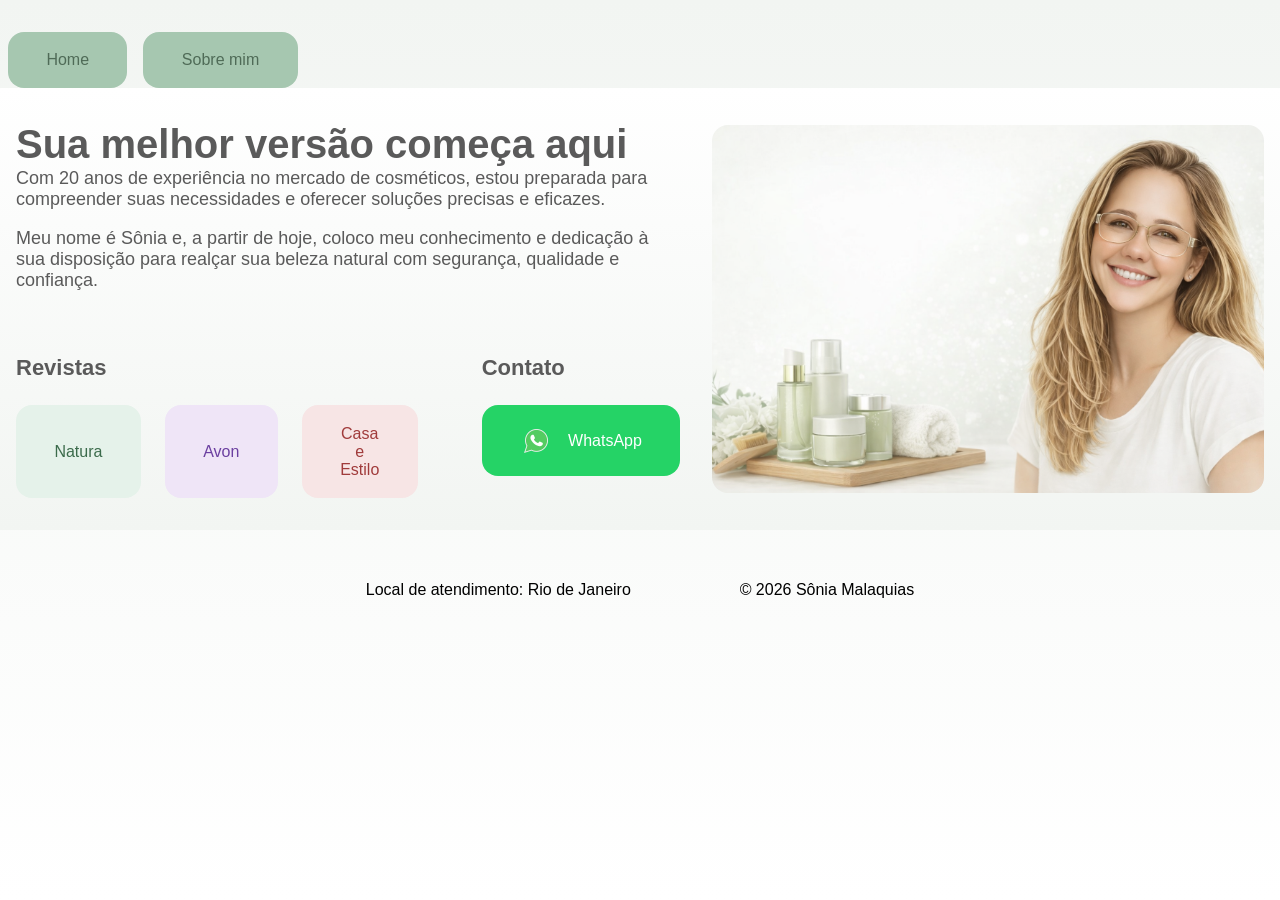
<file: index.html>
<!DOCTYPE html>
<html lang="pt-br">
<head>
    <meta charset="UTF-8">
    <meta name="viewport" content="width=device-width, initial-scale=1.0">
    <link rel="stylesheet" type="text/css" href="./assets/styles/style.css">
    <link rel="icon" type="image/png" href="./assets/icons/head-icon.png">
    <title>Document</title>
</head>
<body>
    <header>
        <nav>
            <ul class="nav listnav">
                <li>
                    <a class="btn home" href="index.html">Home</a>
                </li>

                <li>
                    <a class="btn home" href="about.html">Sobre mim</a>
                </li>
            </ul>
        </nav>
    </header>
    <main class="hero">

        <section class="hero-content">

            <div class="hero-text">

                <h1>
                    Sua melhor versão começa aqui
                </h1>

                <p>
                    Com 20 anos de experiência no mercado de cosméticos, estou preparada para compreender suas necessidades e oferecer soluções precisas e eficazes.</p>
                <br>
                <p>
                    Meu nome é Sônia e, a partir de hoje, coloco meu conhecimento e dedicação à sua disposição para realçar sua beleza natural com segurança, qualidade e confiança.
                </p>

                <div class="hero-actions">

                    <div class="box">
                        <h3>Revistas</h3>

                        <div class="buttons">
                            <a class="btn natura" href="./assets/revistas/Natura.pdf" target="_blank">
                                Natura
                            </a>

                            <a class="btn avon" href="./assets/revistas/Avon.pdf" target="_blank">
                                Avon
                            </a>
                            <a class="btn casa-estilo" href="./assets/revistas/Casa&EstiloAvon.pdf" target="_blank">
                                Casa e Estilo
                            </a>
                        </div>
                    </div>

                    <div class="box">
                        <h3>Contato</h3>

                        <a class="btn whatsapp"
                        href="https://wa.me/5521969861703"
                        target="_blank">
                            <img src="./assets/icons/whatsapp-icon.png">
                            WhatsApp
                        </a>
                    </div>

                </div>

            </div>

            <div class="hero-image">
                <img src="./assets/image/Sonia-banner.png" alt="Foto da Sônia">
            </div>

        </section>
    </main>
    <footer>
        <section class="footer-container">
            <a class="btn" href="https://www.google.com/maps/search/?api=1&query=Rio+de+Janeiro">Local de atendimento: Rio de Janeiro</a>
            <p class="btn">© 2026 Sônia Malaquias</p>
            
        </section>
    </footer>
</body>
</html>
</file>
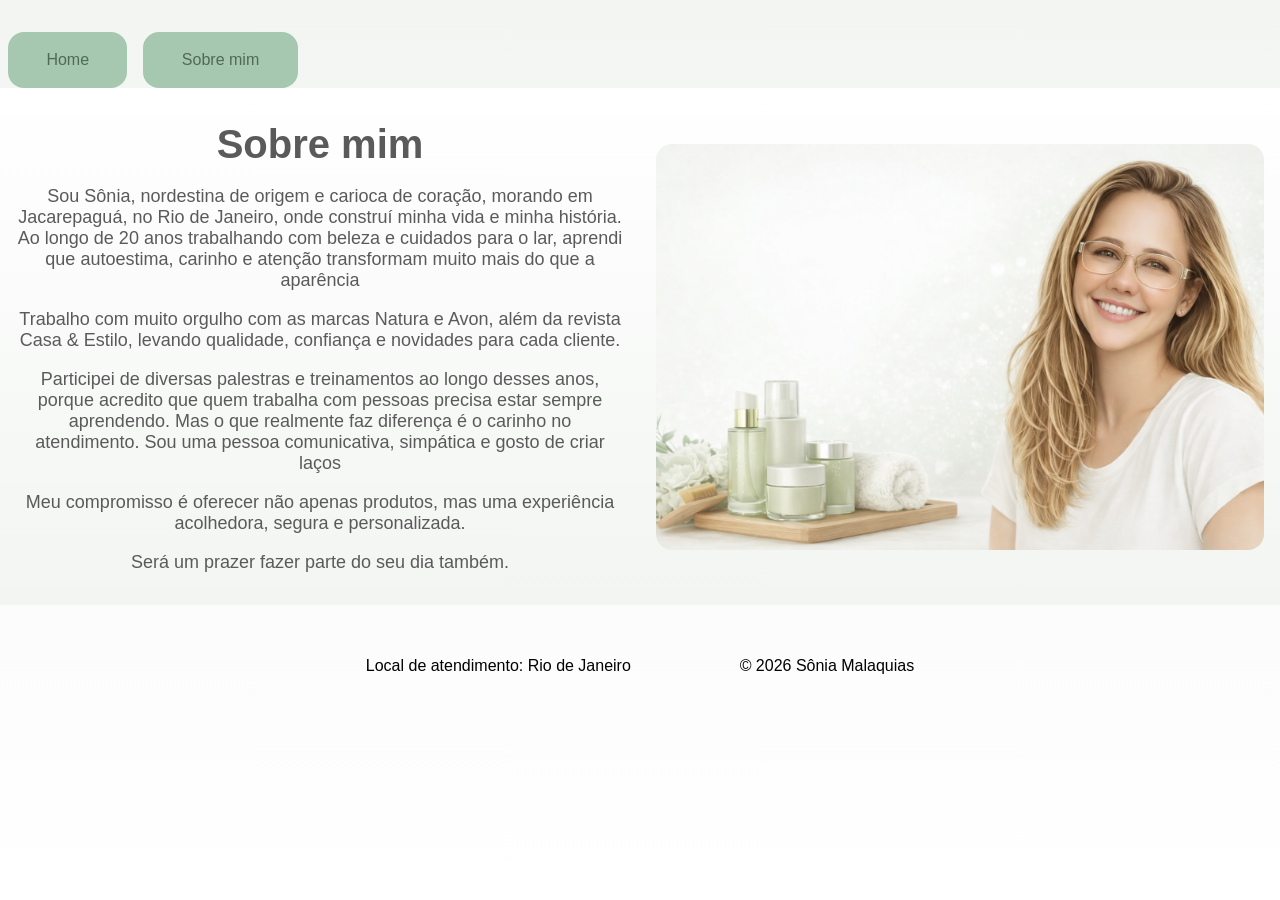
<file: about.html>
<!DOCTYPE html>
<html lang="pt-br">
<head>
    <meta charset="UTF-8">
    <meta name="viewport" content="width=device-width, initial-scale=1.0">
    <link rel="stylesheet" type="text/css" href="./assets/styles/about.css">
    <link rel="icon" type="image/png" href="./assets/icons/head-icon.png">
    <title>Sobre mim</title>
</head>
<body>
    <header>
        <nav>
            <ul class="nav listnav">
                <li>
                    <a class="btn home" href="index.html">Home</a>
                </li>

                <li>
                    <a class="btn home" href="#">Sobre mim</a>
                </li>
            </ul>
        </nav>
    </header>
    <main class="hero">

        <section class="hero-content">

            <div class="hero-text">

                <h1>
                    Sobre mim
                </h1>
                <br>
                <p>
                    Sou Sônia, nordestina de origem e carioca de coração, morando em Jacarepaguá, no Rio de Janeiro, onde construí minha vida e minha história. Ao longo de 20 anos trabalhando com beleza e cuidados para o lar, aprendi que autoestima, carinho e atenção transformam muito mais do que a aparência <!-- — transformam o dia de alguém. -->
                </p>
                <br>
                <p>Trabalho com muito orgulho com as marcas Natura e Avon, além da revista Casa & Estilo, levando qualidade, confiança e novidades para cada cliente.</p>
                <br>
                <p>Participei de diversas palestras e treinamentos ao longo desses anos, porque acredito que quem trabalha com pessoas precisa estar sempre aprendendo. Mas o que realmente faz diferença é o carinho no atendimento. Sou uma pessoa comunicativa, simpática e gosto de criar laços <!-- — muitas clientes se tornam amigas. --></p>
                <br>
                <p>Meu compromisso é oferecer não apenas produtos, mas uma experiência acolhedora, segura e personalizada.</p>
                <br>
                <p>Será um prazer fazer parte do seu dia também.</p>

            </div>

            <div class="hero-image">
                <img src="./assets/image/Sonia-banner.png" alt="Foto da Sônia">
            </div>

        </section>
    </main>
    <footer>
        <section class="footer-container">
            <a class="btn" href="https://www.google.com/maps/search/?api=1&query=Rio+de+Janeiro">Local de atendimento: Rio de Janeiro</a>
            <p class="btn">© 2026 Sônia Malaquias</p>
            
        </section>
    </footer>
</body>
</html>
</file>
<file: assets/styles/style.css>
/* RESET */
*, *::before, *::after {
    margin: 0;
    padding: 0;
    box-sizing: border-box;
}

/* VARIÁVEIS */
:root {
    --bg-main: #fbfaf8;
    --green-soft: #a6c7b0;
    --green-dark: #4f6b57;
    --text-main: #5a5a5a;
    --white: #ffffff;    
}

/* html {
    font-size: 62.5%;
}  */

body {
    min-height: 100dvh;
    min-width: 25rem;
    max-width: 100%;
    display: flex;
    flex-direction: column;
    font-family: "Inter", sans-serif;
    /* background: var(--bg-main); */
    color: var(--text-main);
    /* text-align: center;
    margin: 0 auto;
    max-width: 120rem; */
    align-items: center;
    background: linear-gradient(180deg, #f2f5f2, #ffffff);
}

header {
    width: 100%;
}

nav {
    font-size: 20px;
    padding: 2rem 0 0 0;
    max-width: 93rem;
    margin: 0 auto;
}

.listnav { 
    display: flex;
    /* justify-content: center; */
    list-style-type: none; 
    gap: 1rem;
    padding-left: 0.5rem;
}
 
.home {
    background-color: var(--green-soft);
    color: var(--green-dark);
    width: auto;
    height: auto;
} 

/* HERO */
.hero {
    /* min-height: 100vh; */
    background: linear-gradient(180deg, #ffffff, #f2f5f2);
    display: flex;
}

.hero-content {
    max-width: 120rem;
    margin: auto;
    padding: 2rem 1rem 2rem 1rem;
    display: flex;
    align-items: center;
    gap: 2rem;
}

/* TEXTO */
.hero-text {
    flex: 1;
}

.hero-text h1 {
    font-size: 40px;
    line-height: 1.2;
}

.hero-text p {
    font-size: 18px;
    max-width: 50rem;
}

/* AÇÕES */
.hero-actions {
    display: flex;
    gap: 4rem;
    margin-top: 4rem;
}

.box h3 {
    font-size: 22px;
    margin-bottom: 1.5rem;
}

.buttons {
    display: flex;
    gap: 1.5rem;
}

/* BOTÕES */

.btn {
    padding: 1.2rem 2.4rem;
    border-radius: 1rem;
    text-decoration: none;
    font-size: 16px;
    font-weight: 500;
    display: inline-flex;
    align-items: center;
    gap: 1rem;
    transition: 0.3s;
    &:hover {
        transform: translateY(-3px);
    opacity: 0.9;
    }
}

.natura {
    background: #e5f2ea;
    color: #3b6b4b;
}

.avon {
    background: #efe5f7;
    color: #6b3fa0;
}

.casa-estilo {
    background: #f7e5e5;
    color: #a03b3b;
    text-align: center;

}

.whatsapp {
    background: #25d366;
    color: white;
}

.whatsapp img {
    width: 2rem;
}

/* IMAGEM */
.hero-image {
    flex: 1;
    /* display: flex;
    justify-content: center; */
}

.hero-image img {
    display: block;
    height: auto;
    max-width: 38rem;  
    width: 100%;
    border-radius: 1rem;
}

/* FOOTER */

footer {
    padding: 0 1rem 0 1rem;
    align-items: center;
}

.footer-container {
    display: flex;
    gap: 2rem;
    max-width: 120rem;
    margin: 0 auto;
    padding: 2rem 1rem 2rem 1rem;
}

footer .btn {
    background-color: linear-gradient(180deg, #e5f2ea, #cce4d1);
    color: #000000;
    &:hover {
        background-color: rgb(194, 194, 194);
    }
}


/* RESPONSIVO */
@media (max-width: 1000px) {

    .listnav {
        display: flex;
        justify-content: center;
    }

    .hero-content {
        flex-direction: column;
        text-align: center;

    }

    .hero-actions {
        flex-direction: column;
        align-items: center;
        gap: 2rem;
        margin-top: 2rem;
    }

    .buttons {
        justify-content: center;
    }

    .hero-image img {
        max-width: 30rem;
    }
}

@media (max-width: 460px) {

    .listnav {
        display: flex;
        justify-content: center;
        padding-left: 0;
        /* flex-direction: column;  */
        
    }
}
</file>
<file: assets/styles/about.css>
/* RESET */
*, *::before, *::after {
    margin: 0;
    padding: 0;
    box-sizing: border-box;
}

/* VARIÁVEIS */
:root {
    --bg-main: #fbfaf8;
    --green-soft: #a6c7b0;
    --green-dark: #4f6b57;
    --text-main: #5a5a5a;
    --white: #ffffff;    
}

/* html {
    font-size: 62.5%;
}  */

body {
    min-height: 100dvh;
    min-width: 25rem;
    max-width: 100%;
    display: flex;
    flex-direction: column;
    font-family: "Inter", sans-serif;
    /* background: var(--bg-main); */
    color: var(--text-main);
    /* text-align: center;
    margin: 0 auto;
    max-width: 120rem; */
    align-items: center;
    background: linear-gradient(180deg, #f2f5f2, #ffffff);
}

header {
    width: 100%;
}

nav {
    font-size: 20px;
    padding: 2rem 0 0 0;
    max-width: 93rem;
    margin: 0 auto;
}

.listnav { 
    display: flex;
    /* justify-content: center; */
    list-style-type: none; 
    gap: 1rem;
    padding-left: 0.5rem;
}
 
.home {
    background-color: var(--green-soft);
    color: var(--green-dark);
    width: auto;
    height: auto;
} 

/* HERO */
.hero {
    /* min-height: 100vh; */
    background: linear-gradient(180deg, #ffffff, #f2f5f2);
    display: flex;
}

.hero-content {
    max-width: 92rem;
    margin: auto;
    padding: 2rem 1rem 2rem 1rem;
    display: flex;
    align-items: center;
    gap: 2rem;
}

/* TEXTO */
.hero-text {
    flex: 1;
    text-align: center;
}

.hero-text h1 {
    font-size: 40px;
    line-height: 1.2;
}

.hero-text p {
    font-size: 18px;
    max-width: 50rem;
}

.buttons {
    display: flex;
    gap: 1.5rem;
}

/* BOTÕES */

.btn {
    padding: 1.2rem 2.4rem;
    border-radius: 1rem;
    text-decoration: none;
    font-size: 16px;
    font-weight: 500;
    display: inline-flex;
    align-items: center;
    gap: 1rem;
    transition: 0.3s;
    &:hover {
        transform: translateY(-3px);
    opacity: 0.9;
    }
}


/* IMAGEM */
.hero-image {
    flex: 1;
    /* display: flex;
    justify-content: center; */
}

.hero-image img {
    display: block;
    height: auto;
    max-width: 38rem;  
    width: 100%;
    border-radius: 1rem;
}

/* FOOTER */

footer {
    padding: 0 1rem 0 1rem;
    align-items: center;
}

.footer-container {
    display: flex;
    gap: 2rem;
    max-width: 120rem;
    margin: 0 auto;
    padding: 2rem 1rem 2rem 1rem;
}

footer .btn {
    background-color: linear-gradient(180deg, #e5f2ea, #cce4d1);
    color: #000000;
    &:hover {
        background-color: rgb(194, 194, 194);
    }
}


/* RESPONSIVO */
@media (max-width: 1000px) {

    .listnav {
        display: flex;
        justify-content: center;
    }

    .hero-content {
        flex-direction: column;
        text-align: center;

    }

    .hero-actions {
        flex-direction: column;
        align-items: center;
        gap: 2rem;
        margin-top: 2rem;
    }

    .buttons {
        justify-content: center;
    }

    .hero-image img {
        max-width: 30rem;
    }
}

@media (max-width: 460px) {

    .listnav {
        display: flex;
        justify-content: center;
        padding-left: 0;
        /* flex-direction: column;  */
        
    }
}
</file>
